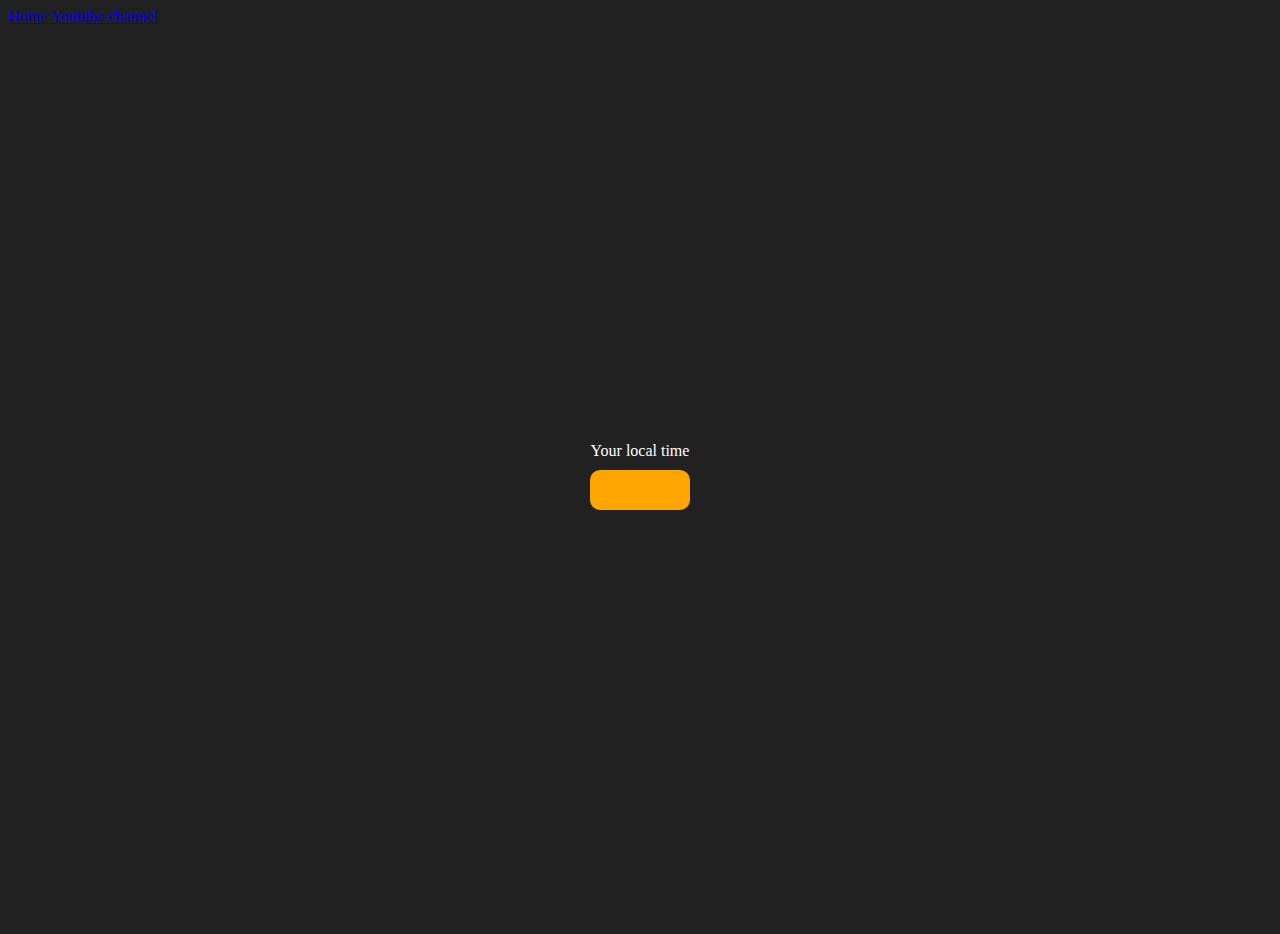
<file: 27_Projects/3_DigitalClock/index.html>
<!DOCTYPE html>
<html lang="en">

<head>
    <meta charset="UTF-8" />
    <meta name="viewport" content="width=device-width, initial-scale=1.0" />
    <meta http-equiv="X-UA-Compatible" content="ie=edge" />
    <!-- <link rel="stylesheet" type="text/css" href="../styles.css" /> -->
    <title>Your Local Time</title>
    <style>
        body {
            background-color: #212121;
            color: #fff;
        }

        .center {
            display: flex;
            height: 100vh;
            justify-content: center;
            align-items: center;
            flex-direction: column;
        }

        #clock {
            font-size: 40px;
            background-color: orange;
            padding: 20px 50px;
            margin-top: 10px;
            border-radius: 10px;
        }
    </style>
</head>

<body>
    <nav>
        <a href="/" aria-current="page">Home</a>
        <a target="_blank" href="https://www.youtube.com/@chaiaurcode">Youtube channel</a>
    </nav>
    <div class="center">
        <div id="banner"><span>Your local time</span></div>
        <div id="clock"></div>
    </div>
    <script src="chaiaurcode.js"></script>
</body>

</html>
</file>
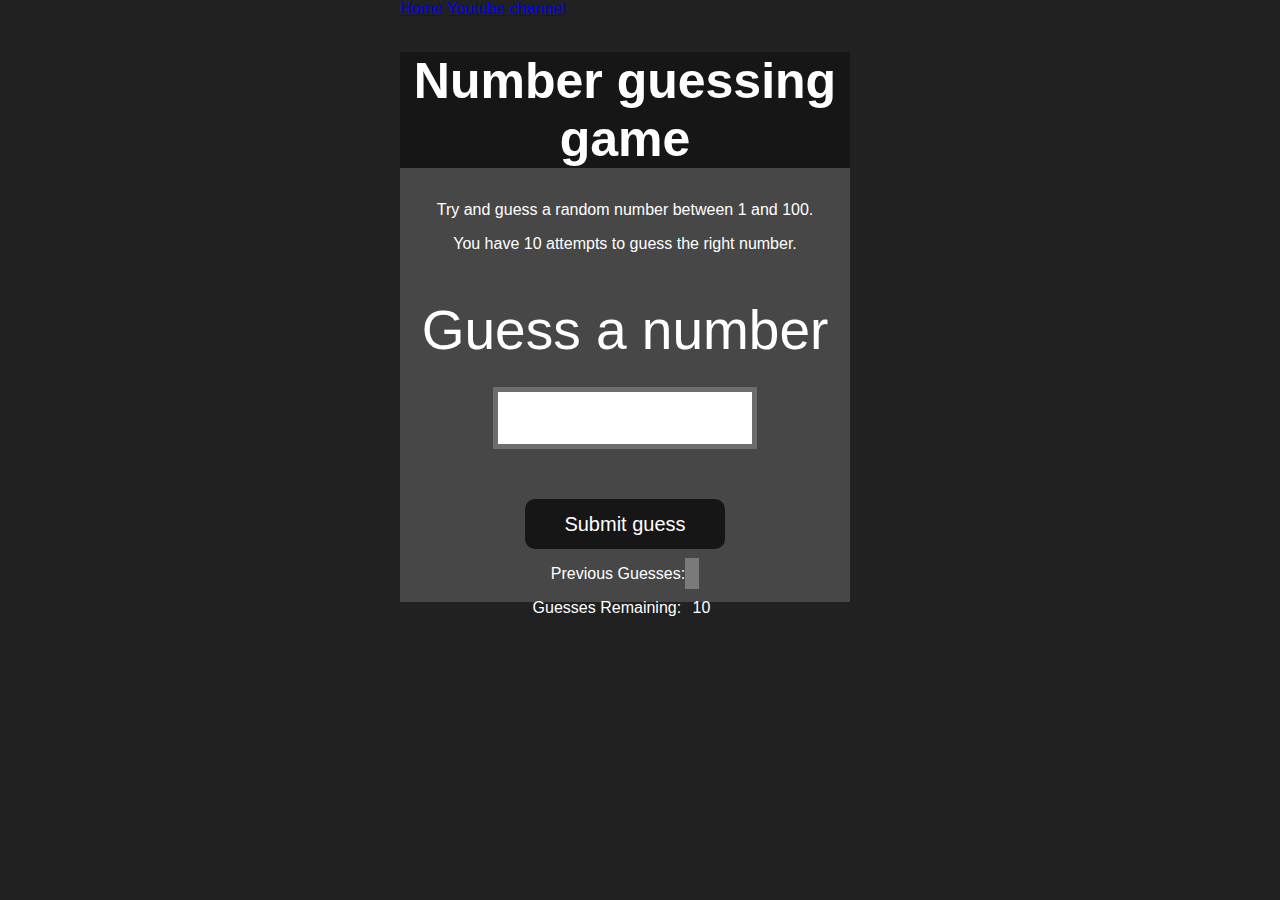
<file: 27_Projects/4_GuessTheNumber/index.html>
<!DOCTYPE html>
<html lang="en">

<head>
    <meta charset="UTF-8">
    <meta name="viewport" content="width=device-width, initial-scale=1.0">
    <meta http-equiv="X-UA-Compatible" content="ie=edge">
    <title>Number Guessing Game</title>
    <link rel="stylesheet" href="style.css">
    <!-- <link rel="stylesheet" href="../styles.css"> -->
</head>

<body style="background-color:#212121; color:#fff;">
    <nav>
        <a href="/" aria-current="page">Home</a>
        <a target="_blank" href="https://www.youtube.com/@chaiaurcode">Youtube channel</a>
    </nav>

    <div id="wrapper">
        <h1>Number guessing game</h1>
        <p>Try and guess a random number between 1 and 100.</p>
        <p>You have 10 attempts to guess the right number.</p>
        </br>
        <form class="form">
            <label2 for="guessField" id="guess">Guess a number</label>
                <input type="text" id="guessField" class="guessField">
                <input type="submit" id="subt" value="Submit guess" class="guessSubmit">
        </form>

        <div class="resultParas">
            <p>Previous Guesses: <span class="guesses"></span></p>
            <p>Guesses Remaining: <span class="lastResult">10</span></p>
            <p class="lowOrHi"></p>
        </div>
    </div>
    <script src="chaiaurcode.js"></script>
</body>

</html>
</file>
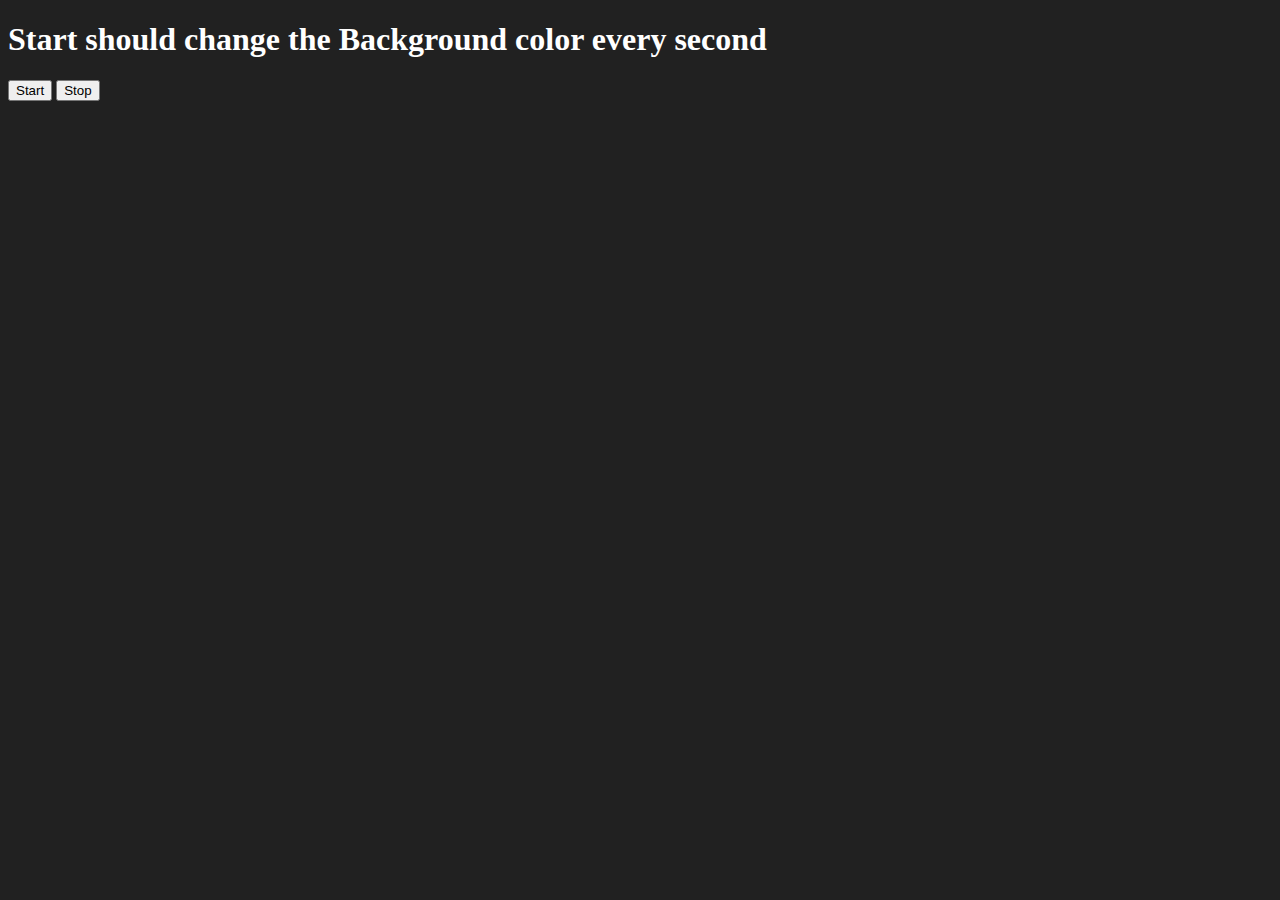
<file: 27_Projects/5_UnlimitedColors/index.html>
<!DOCTYPE html>
<html lang="en">
  <head>
    <meta charset="UTF-8" />
    <meta name="viewport" content="width=device-width, initial-scale=1.0" />
    <meta http-equiv="X-UA-Compatible" content="ie=edge" />
    <title>Number Guessing Game</title>
    <!-- <link rel="stylesheet" href="style.css" /> -->
    <!-- <link rel="stylesheet" href="../styles.css" /> -->
  </head>
  <body style="background-color: #212121; color: #fff">
    <!-- <nav>
      <a href="/" aria-current="page">Home</a>
      <a target="_blank" href="https://www.youtube.com/@chaiaurcode"
        >Youtube channel</a
      >
    </nav> -->

    <h1>Start should change the Background color every second</h1>
    <button id="start">Start</button>
    <button id="stop">Stop</button>
    <script src="chaiaurcode.js"></script>
  </body>
</html>
</file>
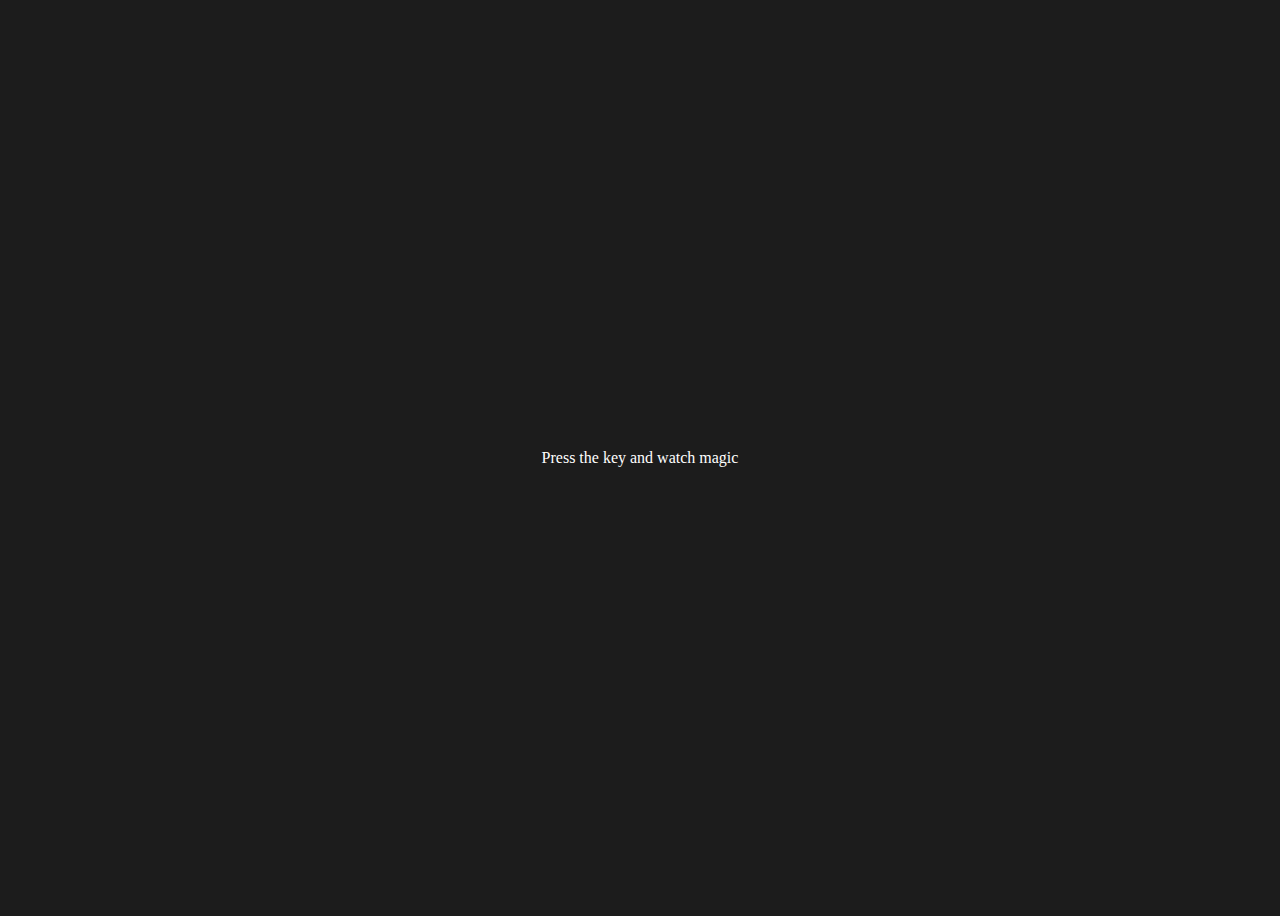
<file: 27_Projects/6_keyboard/index.html>
<!DOCTYPE html>
<html lang="en">

<head>
    <meta charset="UTF-8" />
    <meta name="viewport" content="width=device-width, initial-scale=1.0" />
    <!-- <link rel="stylesheet" href="style.css" /> -->
    <title>Event KeyCodes</title>
    <!-- <link rel="stylesheet" type="text/css" href="../styles.css" /> -->
    <style>
        table,
        th,
        td {
            border: 1px solid #e7e7e7;
        }

        body {
            background-color: #1c1c1c;
        }

        .project {
            background-color: #1c1c1c;
            color: #ffffff;
            display: flex;
            align-items: center;
            justify-content: center;
            text-align: center;
            height: 100vh;
        }

        .color {
            color: aliceblue;
            display: flex;
            flex-direction: row;
        }
    </style>
</head>

<body>
    <!-- <nav>
      <a href="/" aria-current="page">Home</a>
      <a target="_blank" href="https://www.youtube.com/@chaiaurcode"
        >Youtube channel</a
      >
    </nav> -->
    <div class="project">
        <div id="insert">
            <div class="key">Press the key and watch magic</div>
        </div>
    </div>

    <script src="./chaiaurcode.js"></script>
</body>

</html>
</file>
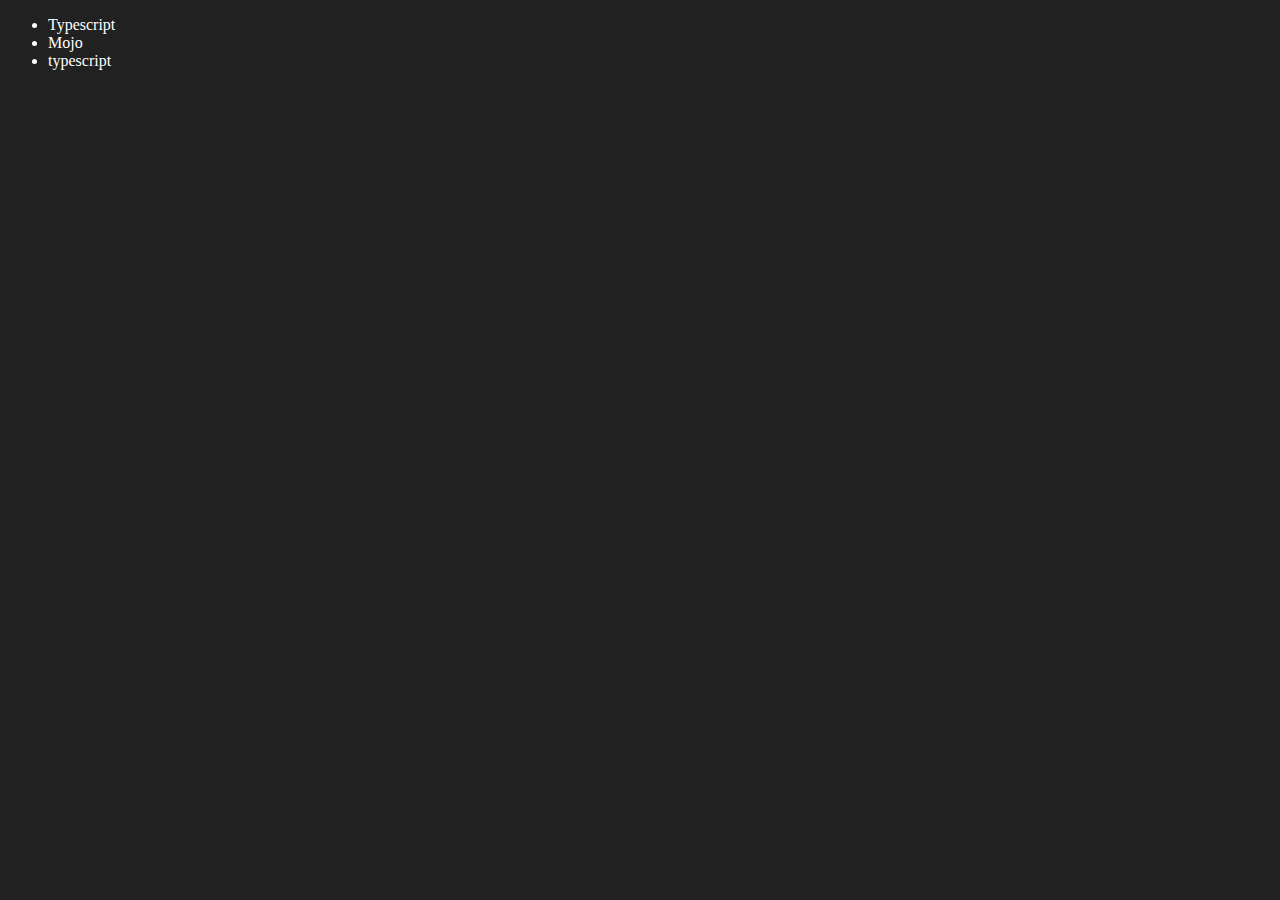
<file: 26_DOM/four.html>
<!---------------- Edit and remove elements in DOM -------------------->
<!DOCTYPE html>
<html lang="en">

<head>
    <meta charset="UTF-8">
    <meta name="viewport" content="width=device-width, initial-scale=1.0">
    <title>Chai aur code || DOM</title>
</head>

<body style="background-color: #212121; color: white;">
    <ul class="language">
        <li>javascript</li>
    </ul>
</body>
<script>
    function addlanguage(langname) {
        const li = document.createElement('li');
        li.innerHTML = `${langname}`;
        document.querySelector('.language').
        appendChild(li);
    }
    addlanguage("python");
    addlanguage("typescript");

    function addoptiLanguage(langname){
        const li = document.createElement("li");
        li.appendChild(document.createTextNode(langname));
        document.querySelector('.language').appendChild(li)
    }
    addoptiLanguage('golang');

//=================== Edit ===================//
    const secondlang = document.querySelector('li:nth-child(2)')
    // secondlang.innerHTML = "Mojo";
    const newli = document.createElement('li')
    newli.textContent = "Mojo";
    secondlang.replaceWith(newli);

// ================== Edit ================== //
    const firstlang = document.querySelector("li:first-child")
    firstlang.outerHTML = '<li>Typescript</li>';

//=============== Remove ================//
    const lastlang = document.querySelector('li:last-child')
    lastlang.remove();
</script>

</html>
</file>
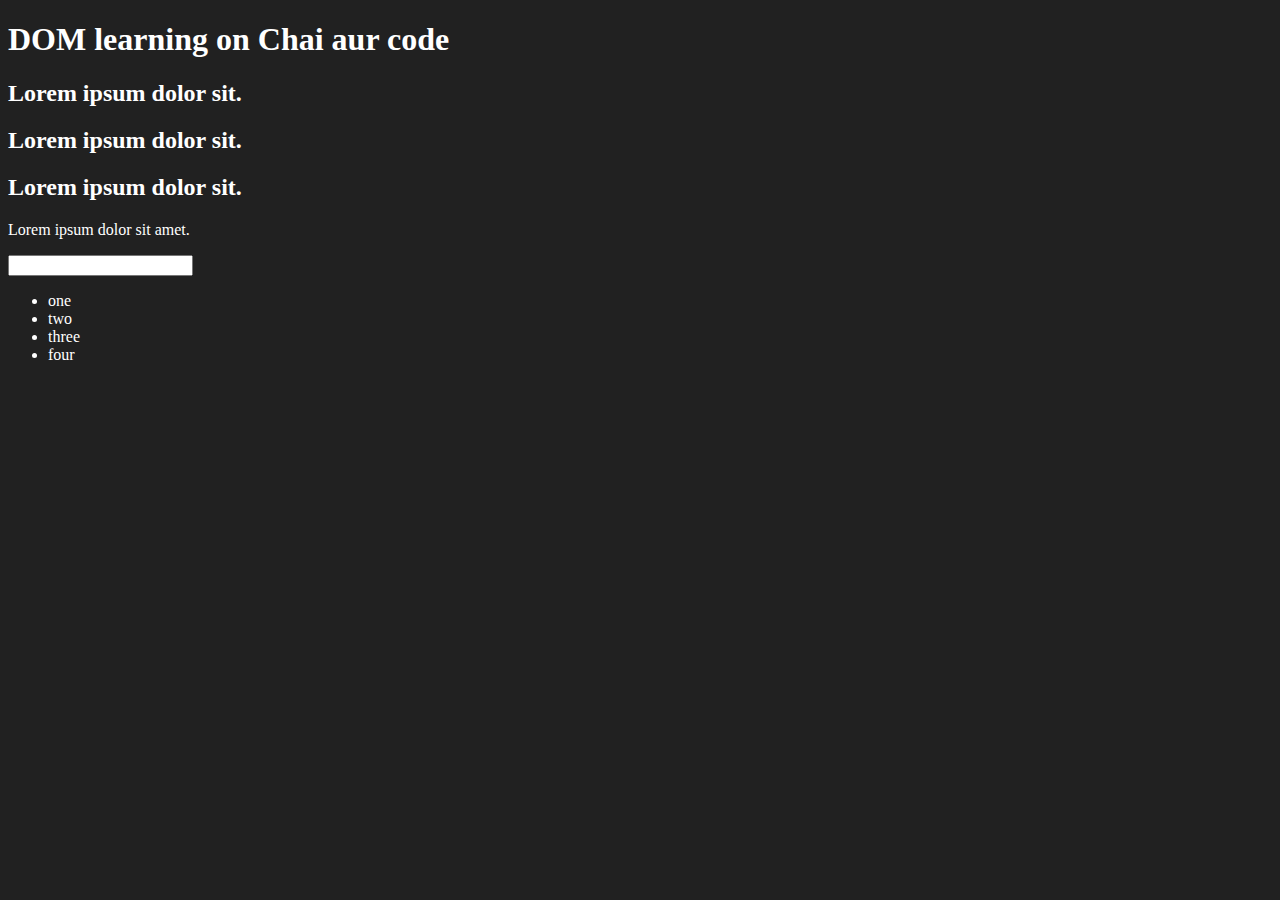
<file: 26_DOM/one.html>
<!------------------ DOM introduction in javascript -------------------->
<!DOCTYPE html>
<html lang="en">

<head>
    <meta charset="UTF-8">

    <title>DOM learning</title>
    <style>
        .bg-black {
            background-color: #212121;
            color: #fff;
        }
    </style>
</head>

<body class="bg-black">
    <div>
        <h1 id="title" class="heading">DOM learning on Chai aur code <span style="display: none;">test text</span></h1>
        <h2>Lorem ipsum dolor sit.</h2>
        <h2>Lorem ipsum dolor sit.</h2>
        <h2>Lorem ipsum dolor sit.</h2>
        <p>Lorem ipsum dolor sit amet.</p>
        <input type="password" name="" id="">

        <ul>
            <li class="list-item">one</li>
            <li class="list-item">two</li>
            <li class="list-item">three</li>
            <li class="list-item">four</li>
        </ul>
    </div>
</body>

</html>
</file>
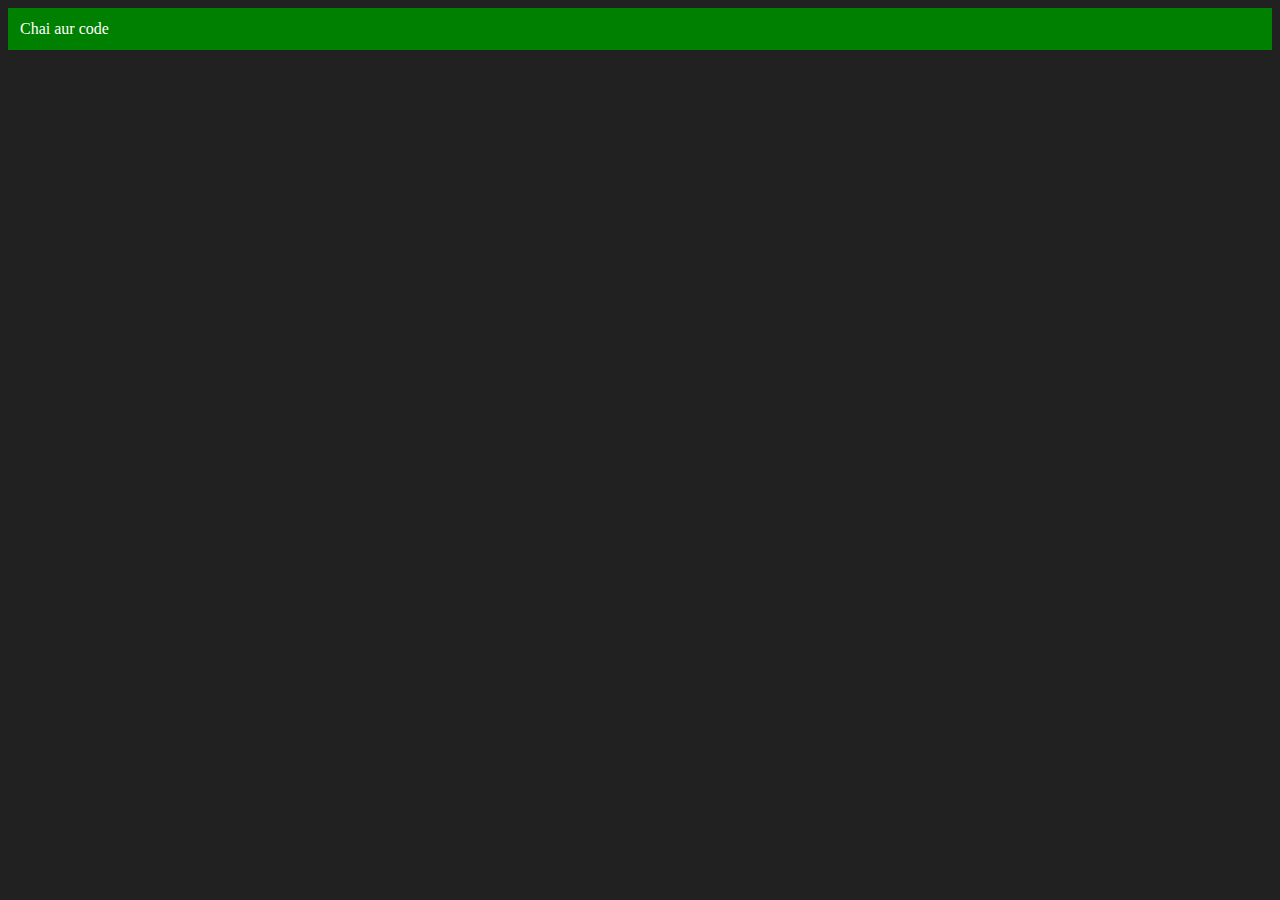
<file: 26_DOM/three.html>
<!--------------------- How to create a new elements in DOM ----------------------->
<!DOCTYPE html>
<html lang="en">

<head>
    <meta charset="UTF-8">
    <meta name="viewport" content="width=device-width, initial-scale=1.0">
    <title>DOM | Chai aur code</title>
</head>

<body style="background-color: #212121; color: #fff;">

</body>
<script>
    const div = document.createElement('div');
    console.log(div);
    div.className = "main";
    div.id = Math.round(Math.random() * 10 + 1);
    div.setAttribute("title", "generated title");
    div.style.backgroundColor = "green";
    div.style.padding = '12px';
    // div.innerText = "Chai aur code";
    const addText = document.createTextNode("Chai aur code");
    div.appendChild(addText);

    document.body.appendChild(div)
</script>

</html>
</file>
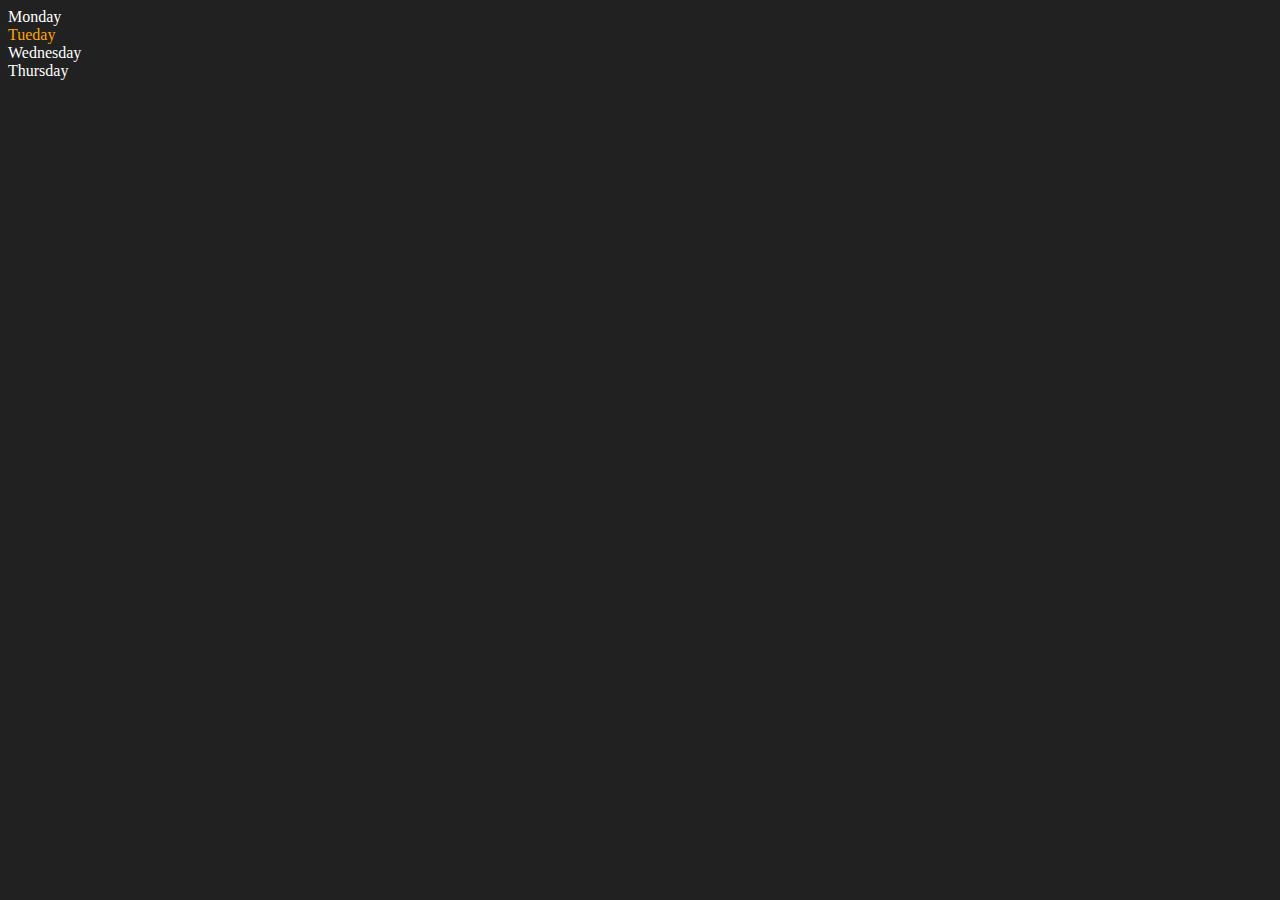
<file: 26_DOM/two.html>
<!------------------ All DOM selectors NodeList and HTML Collection ---------------->
<!DOCTYPE html>
<html lang="en">

<head>
    <meta charset="UTF-8">
    <meta name="viewport" content="width=device-width, initial-scale=1.0">
    <title>DOM | Chai aur code</title>
</head>

<body style="background-color: #212121; color: #fff;">
    <div class="parent">
        <div class="day">Monday</div>
        <div class="day">Tueday</div>
        <div class="day">Wednesday</div>
        <div class="day">Thursday</div>
    </div>
</body>
<script>
    const parent = document.querySelector('.parent');
    console.log(parent);
    console.log(parent.children);
    console.log(parent.children[0].innerHTML);

    for (let i = 0; i < parent.children.length ; i++) {
        console.log(parent.children[i].innerHTML);

    }
    parent.children[1].style.color = "orange";
    console.log(parent.firstElementChild);
    console.log(parent.lastElementChild);

    const dayOne = document.querySelector('.day');
    console.log(dayOne);
    console.log(dayOne.parentElement);
    console.log(dayOne.nextElementSibling);

    console.log("NODES :", parent.childNodes);
</script>

</html>
</file>
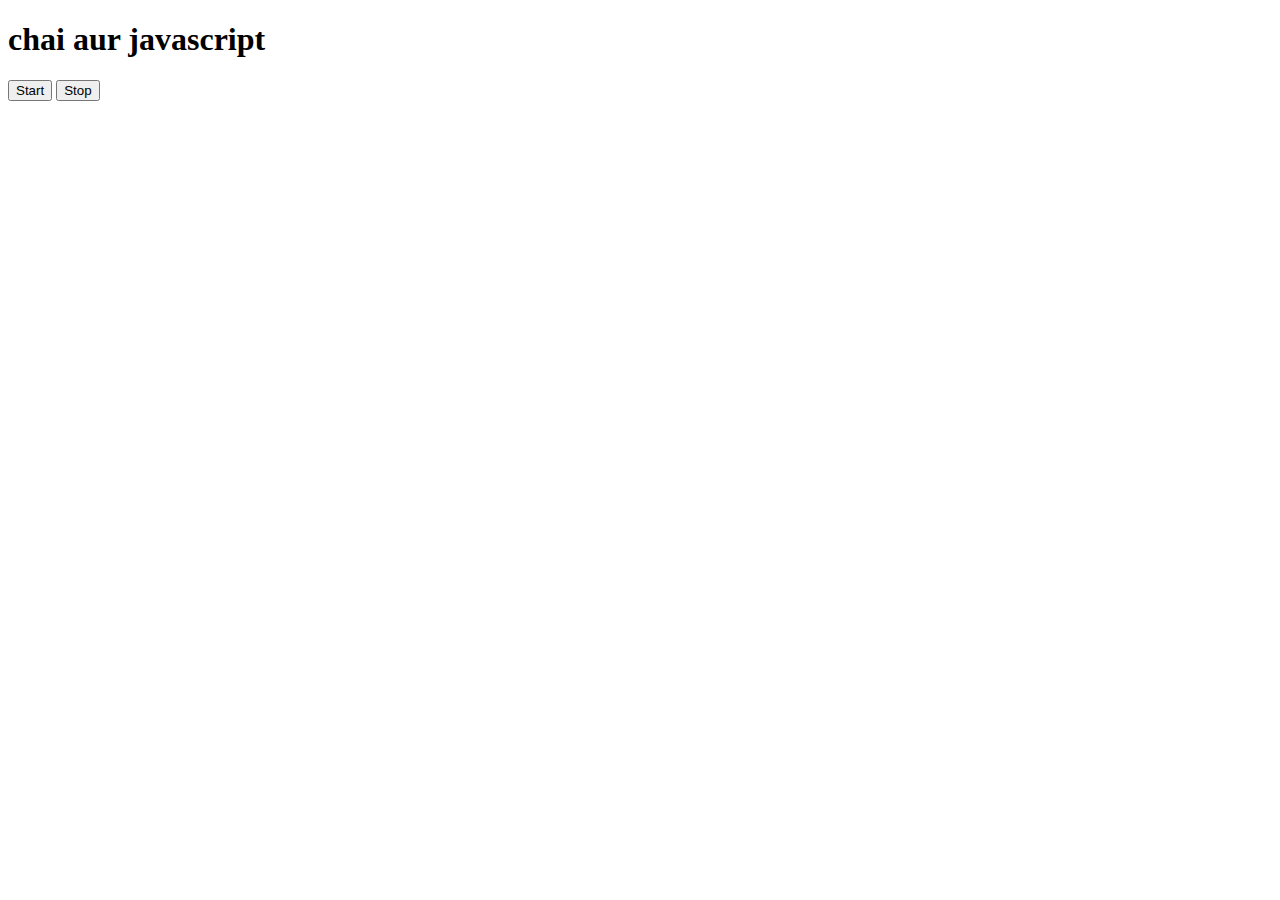
<file: 28_Events/three.html>
<!------------------ Asynchronous in javascript ---------------------->
<!DOCTYPE html>
<html lang="en">

<head>
    <meta charset="UTF-8">
    <meta name="viewport" content="width=device-width, initial-scale=1.0">
    <title>Document</title>
</head>

<body>
    <h1>chai aur javascript</h1>
    <button id="start">Start</button>
    <button id="stop">Stop</button>

</body>
<script>
    let clear;
    const sayDate = function(str){
        console.log(str, (Date.now()));
    }

    
    clear = document.querySelector('#start').addEventListener('click', function(){
        const intervalId = setInterval(sayDate, 1000, "akash")
    }, 1000)

    const stopDate = function(){
        clearInterval(clear)
        clear = null;
    }

    document.querySelector('#stop').addEventListener('click', stopDate)
</script>

</html>
</file>
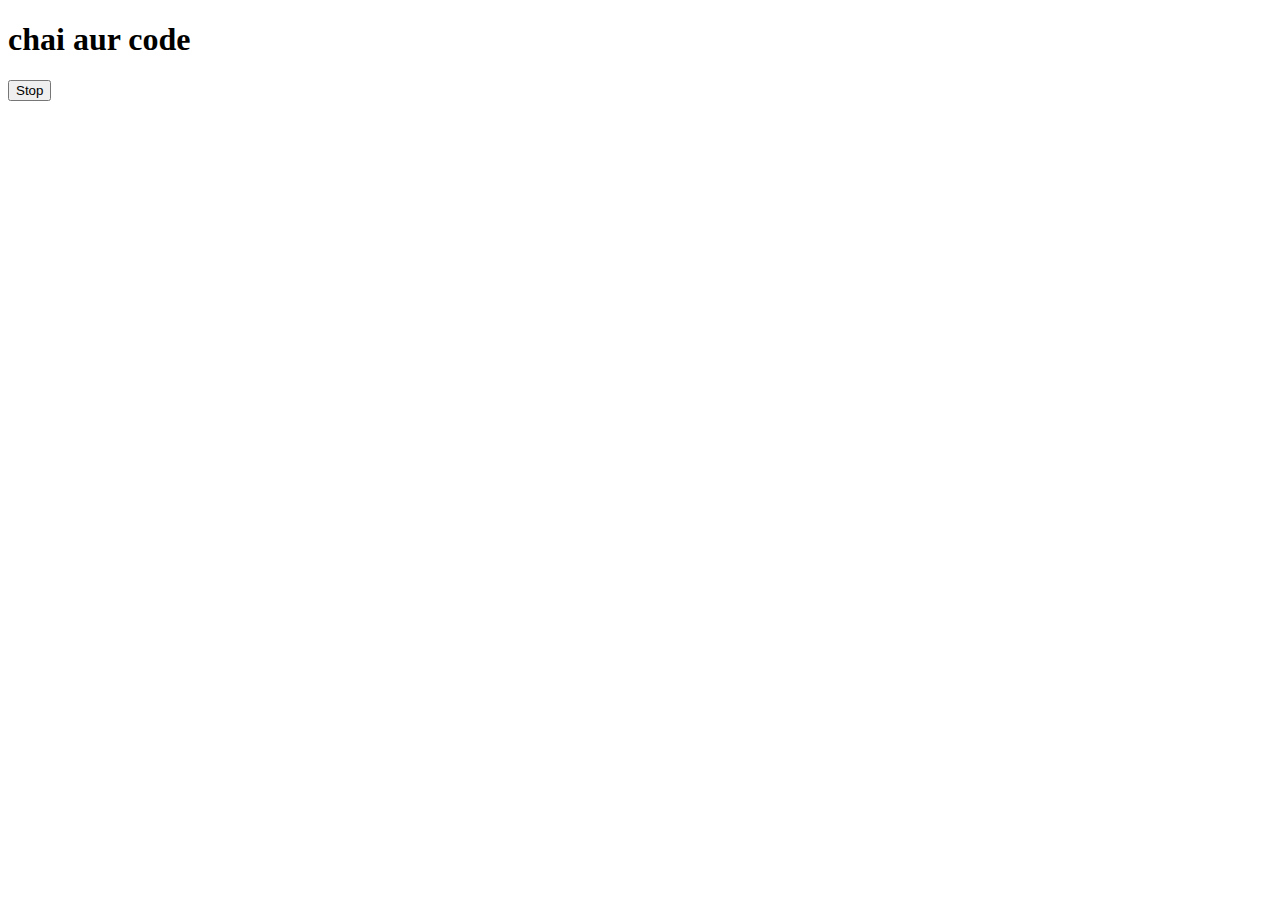
<file: 28_Events/two.html>
<!------------------ Asynchronous in javascript ---------------------->
<!DOCTYPE html>
<html lang="en">

<head>
    <meta charset="UTF-8">
    <meta name="viewport" content="width=device-width, initial-scale=1.0">
    <title>Document</title>
</head>

<body>
    <h1>chai aur code</h1>
    <button id="stop">Stop</button>
</body>
<script>
    const sayakash = function () {
        console.log("Akash Singh");
    }
    const changeText = function () {
        document.querySelector('h1').innerHTML = "best js series"

    }
    const changeMe = setTimeout(changeText, 2000)

    document.querySelector('#stop').addEventListener('click', function(){
        clearTimeout(changeMe)
        console.log("STOPPED");
    })
</script>

</html>
</file>
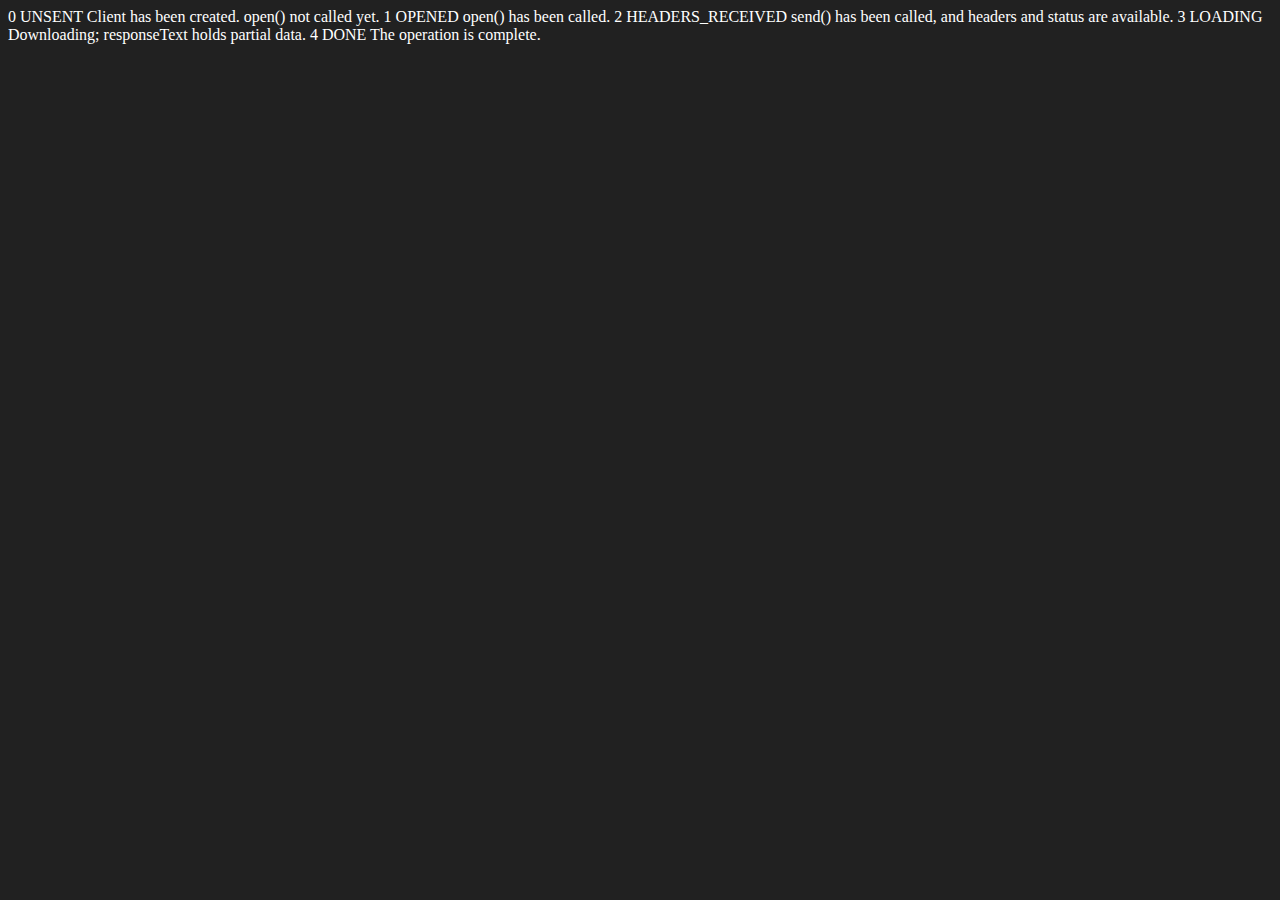
<file: 29_API_And_Promises/ApiRequest.html>
<!DOCTYPE html>
<html lang="en">

<head>
    <meta charset="UTF-8">
    <meta name="viewport" content="width=device-width, initial-scale=1.0">
    <title>Document</title>
</head>

<body style="background-color: #212121;color: #ffff;">
    0 UNSENT Client has been created. open() not called yet.
    1 OPENED open() has been called.
    2 HEADERS_RECEIVED send() has been called, and headers and status are available.
    3 LOADING Downloading; responseText holds partial data.
    4 DONE The operation is complete.
</body>
<script>
    const requestUrl = 'https://api.github.com/users/hiteshchoudhary'
    const xhr = new XMLHttpRequest();
    xhr.open('GET', requestUrl)
    xhr.onreadystatechange = function () {
        console.log(xhr.readyState);
        if (xhr.readyState === 4) {
            const data = JSON.parse(this.responseText)
            console.log(data);
            console.log(data.followers);
        }
    }
    xhr.send()
</script>

</html>
</file>
<file: 27_Projects/4_GuessTheNumber/style.css>
html {
    font-family: sans-serif;
}

body {
    width: 300px;
    max-width: 750px;
    min-width: 480px;
    margin: 0 auto;
    background-color: #212121;
}

.lastResult {
    color: white;
    padding: 7px;
}

.guesses {
    color: white;
    padding: 7px;
}

button {
    background-color: #141414;
    color: #fff;
    width: 250px;
    height: 50px;
    border-radius: 25px;
    font-size: 30px;
    border-style: none;
    margin-top: 30px;
    /* margin-left: 50px; */
}

#subt {
    background-color: #161616;
    color: #ffffff;
    width: 200px;
    height: 50px;
    border-radius: 10px;
    font-size: 20px;
    border-style: none;
    margin-top: 50px;
    /* margin-left: 75px; */
}

#guessField {
    color: #000;
    width: 250px;
    height: 50px;
    font-size: 30px;
    border-style: none;
    margin-top: 25px;

    /* margin-left: 50px; */
    border: 5px solid #6c6d6d;
    text-align: center;
}

#guess {
    font-size: 55px;
    /* margin-left: 90px; */
    margin-top: 120px;
    color: #fff;
}

.guesses {
    background-color: #7a7a7a;
}

#wrapper {
    box-sizing: border-box;
    text-align: center;
    width: 450px;
    height: 550px;
    background-color: #474747;
    color: #fff;
    font-size: 25px;
}

h1 {
    background-color: #161616;

    color: #fff;
    text-align: center;
}

p {
    font-size: 16px;
    text-align: center;
}
#newGame:hover{
    cursor: pointer;
}
</file>
